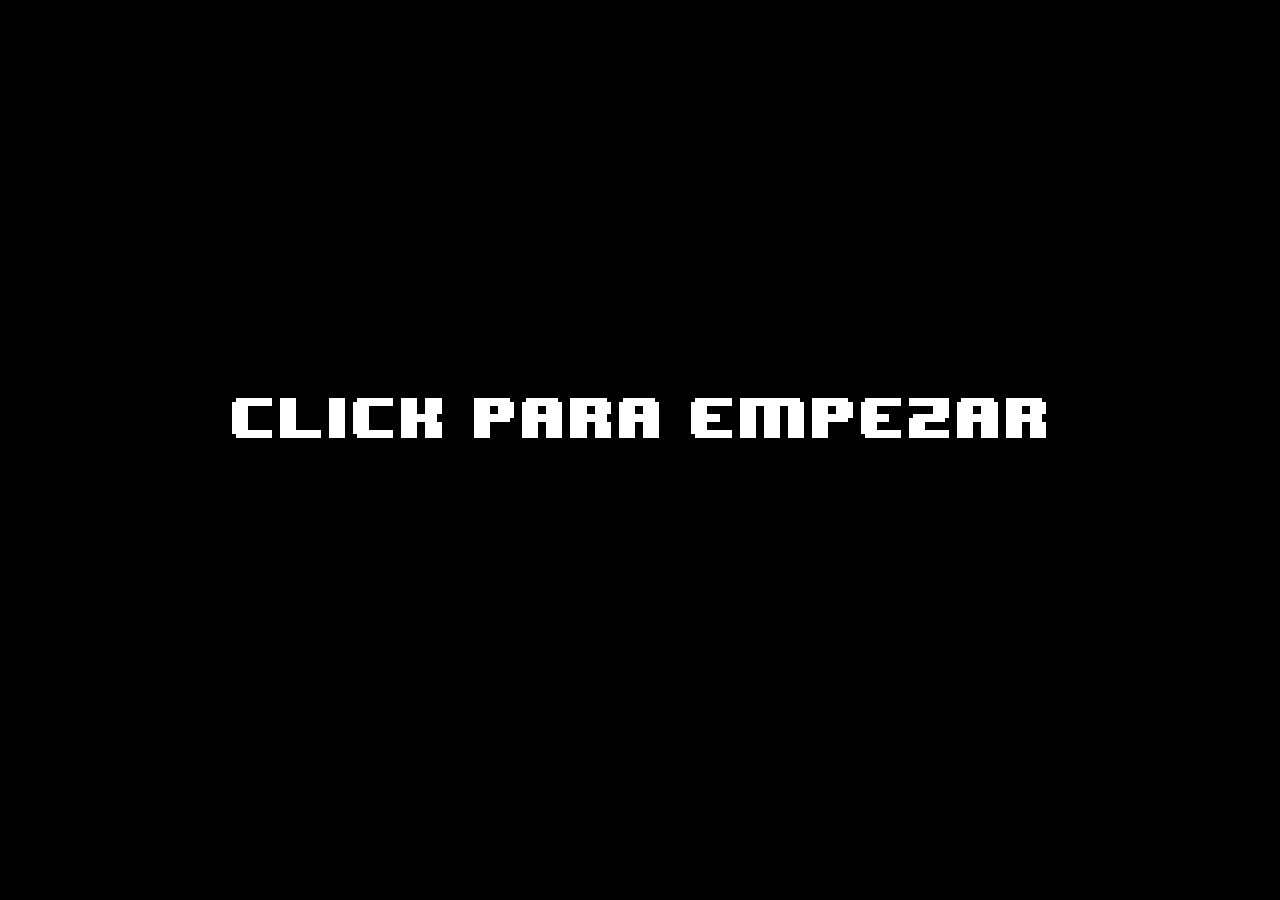
<file: subasta/index.html>
﻿<!DOCTYPE html>
<html>
<head>
    <meta charset="UTF-8" />
	<meta http-equiv="X-UA-Compatible" content="IE=edge,chrome=1" />
	<title>Subasta</title>
	
	<!-- Standardised web app manifest -->
	<link rel="manifest" href="appmanifest.json" />
	
	<!-- Allow fullscreen mode on iOS devices. (These are Apple specific meta tags.) -->
	<meta name="viewport" content="width=device-width, initial-scale=1.0, maximum-scale=1.0, minimum-scale=1.0, user-scalable=no, minimal-ui" />
	<meta name="apple-mobile-web-app-capable" content="yes" />
	<meta name="apple-mobile-web-app-status-bar-style" content="black" />
	<link rel="apple-touch-icon" sizes="256x256" href="icon-256.png" />
	<meta name="HandheldFriendly" content="true" />
	
	<!-- Chrome for Android web app tags -->
	<meta name="mobile-web-app-capable" content="yes" />
	<link rel="shortcut icon" sizes="256x256" href="icon-256.png" />

    <!-- All margins and padding must be zero for the canvas to fill the screen. -->
	<style type="text/css">
		* {
			padding: 0;
			margin: 0;
		}
		html, body {
			background: #000;
			color: #fff;
			overflow: hidden;
			touch-action: none;
			-ms-touch-action: none;
		}
		canvas {
			touch-action-delay: none;
			touch-action: none;
			-ms-touch-action: none;
		}
    </style>
	

</head> 
 
<body> 
	<div id="fb-root"></div>
	
	<script>
	// Issue a warning if trying to preview an exported project on disk.
	(function(){
		// Check for running exported on file protocol
		if (window.location.protocol.substr(0, 4) === "file")
		{
			alert("Exported games won't work until you upload them. (When running on the file:/// protocol, browsers block many features from working for security reasons.)");
		}
	})();
	</script>
	
	<!-- The canvas must be inside a div called c2canvasdiv -->
	<div id="c2canvasdiv">
	
		<!-- The canvas the project will render to.  If you change its ID, don't forget to change the
		ID the runtime looks for in the jQuery events above (ready() and cr_sizeCanvas()). -->
		<canvas id="c2canvas" width="320" height="160">
			<!-- This text is displayed if the visitor's browser does not support HTML5.
			You can change it, but it is a good idea to link to a description of a browser
			and provide some links to download some popular HTML5-compatible browsers. -->
			<h1>Your browser does not appear to support HTML5.  Try upgrading your browser to the latest version.  <a href="http://www.whatbrowser.org">What is a browser?</a>
			<br/><br/><a href="http://www.microsoft.com/windows/internet-explorer/default.aspx">Microsoft Internet Explorer</a><br/>
			<a href="http://www.mozilla.com/firefox/">Mozilla Firefox</a><br/>
			<a href="http://www.google.com/chrome/">Google Chrome</a><br/>
			<a href="http://www.apple.com/safari/download/">Apple Safari</a></h1>
		</canvas>
		
	</div>
	
	<!-- Pages load faster with scripts at the bottom -->
	
	<!-- Construct 2 exported games require jQuery. -->
	<script src="jquery-3.4.1.min.js"></script>


	
    <!-- The runtime script.  You can rename it, but don't forget to rename the reference here as well.
    This file will have been minified and obfuscated if you enabled "Minify script" during export. -->
	<script src="c2runtime.js"></script>

    <script>
		// Start the Construct 2 project running on window load.
		jQuery(document).ready(function ()
		{			
			// Create new runtime using the c2canvas
			cr_createRuntime("c2canvas");
		});
		
		// Pause and resume on page becoming visible/invisible
		function onVisibilityChanged() {
			if (document.hidden || document.mozHidden || document.webkitHidden || document.msHidden)
				cr_setSuspended(true);
			else
				cr_setSuspended(false);
		};
		
		document.addEventListener("visibilitychange", onVisibilityChanged, false);
		document.addEventListener("mozvisibilitychange", onVisibilityChanged, false);
		document.addEventListener("webkitvisibilitychange", onVisibilityChanged, false);
		document.addEventListener("msvisibilitychange", onVisibilityChanged, false);
		
		function OnRegisterSWError(e)
		{
			console.warn("Failed to register service worker: ", e);
		};
		
		// Runtime calls this global method when ready to start caching (i.e. after startup).
		// This registers the service worker which caches resources for offline support.
		window.C2_RegisterSW = function C2_RegisterSW()
		{
			if (!navigator.serviceWorker)
				return;		// no SW support, ignore call
			
			try {
				navigator.serviceWorker.register("sw.js", { scope: "./" })
				.then(function (reg)
				{
					console.log("Registered service worker on " + reg.scope);
				})
				.catch(OnRegisterSWError);
			}
			catch (e)
			{
				OnRegisterSWError(e);
			}
		};
    </script>
</body> 
</html>
</file>
